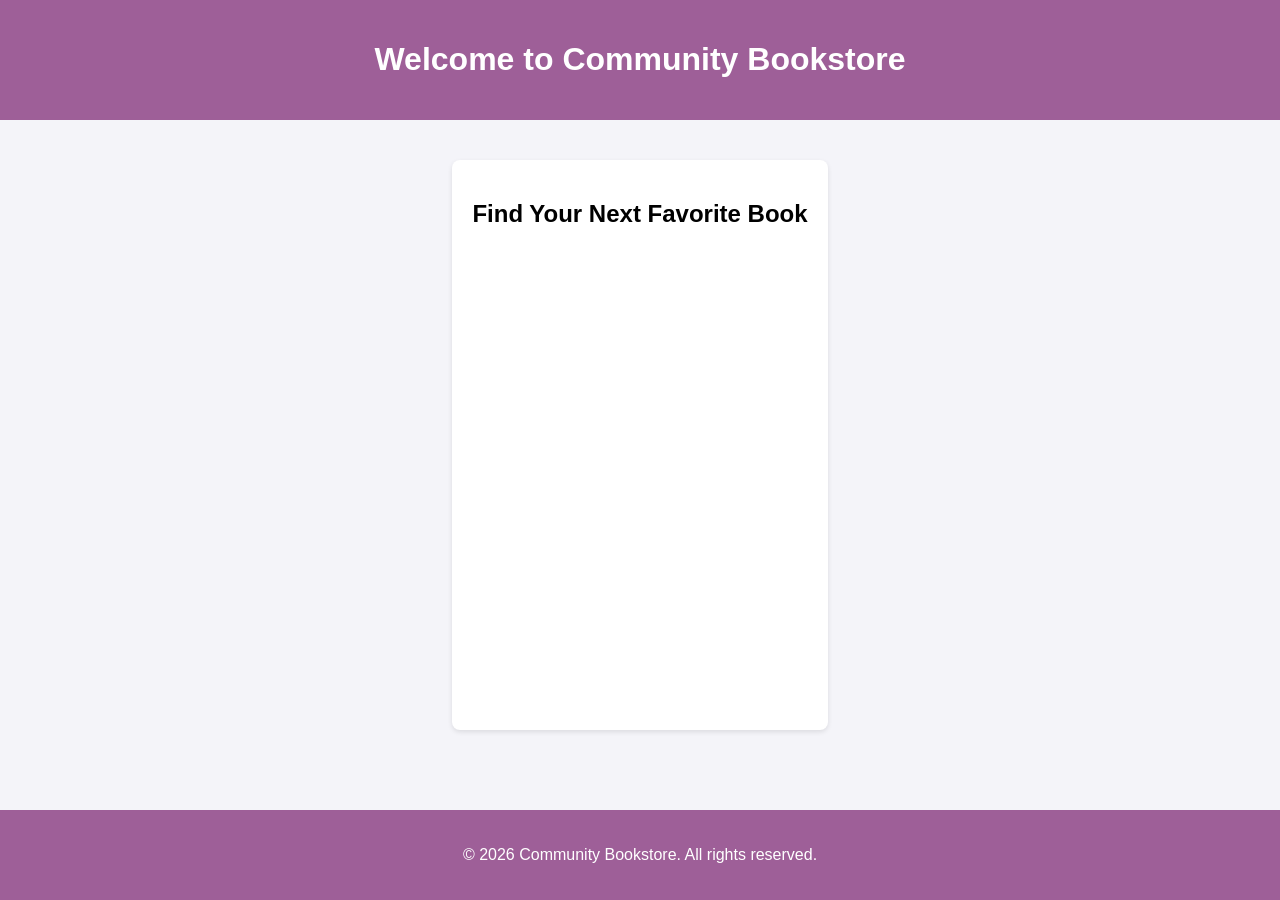
<file: index.html>
<!DOCTYPE html>
    <html lang="en">
    <head>
        <meta charset="UTF-8">
        <meta name="viewport" content="width=device-width, initial-scale=1.0">
        <title>Bookstore & Reading Club</title>
        <link rel="stylesheet" href="style.css">
    </head>
    <body>
        <header>
            <h1>Welcome to Community Bookstore</h1>
        </header>

        <main>
            <section class="welcome-section">
                <h2>Find Your Next Favorite Book</h2>
            </section>
        </main>

        <footer>
            <p>&copy; 2026 Community Bookstore. All rights reserved.</p>
        </footer>
        <script src="app.js"></script>
    </body>
    </html>
</file>
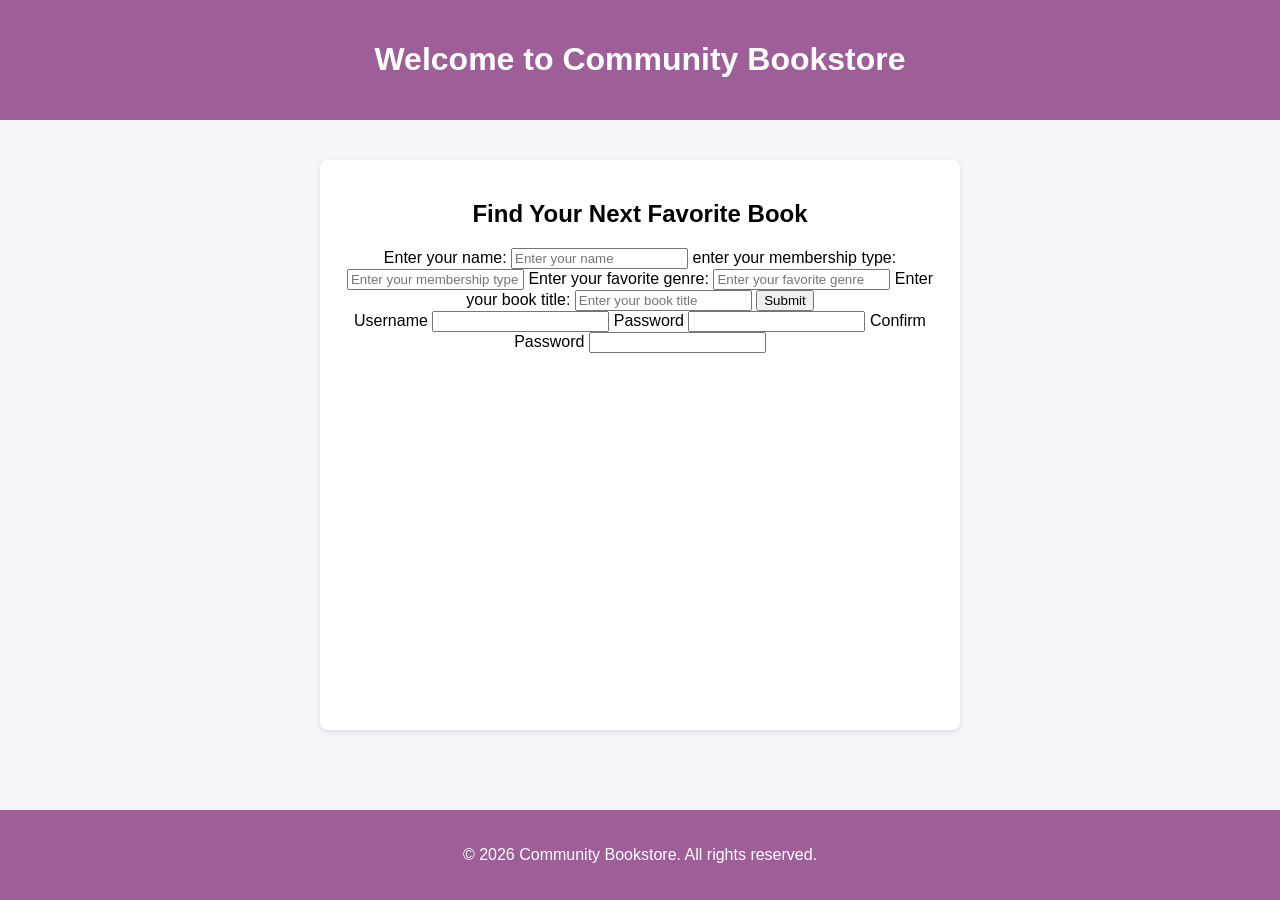
<file: bookstore/index.html>
<!doctype html>
<html lang="en">
  <head>
    <meta charset="UTF-8" />
    <meta name="viewport" content="width=device-width, initial-scale=1.0" />
    <title>Bookstore & Reading Club</title>
    <link rel="stylesheet" href="style.css" />
  </head>
  <body>
    <header>
      <h1>Welcome to Community Bookstore</h1>
    </header>

    <main>
      <section class="welcome-section">
        <h2>Find Your Next Favorite Book</h2>
        <form id="input-form">
          <label>Enter your name:</label>
          <input
            type="text"
            id="usernamefield"
            placeholder="Enter your name"
            required
          />

          <label>enter your membership type:</label>
          <input
            type="text"
            id="membershipfield"
            placeholder="Enter your membership type"
            required
          />

          <label>Enter your favorite genre:</label>
          <input
            type="text"
            id="genrefield"
            placeholder="Enter your favorite genre"
            required
          />

          <label>Enter your book title:</label>
          <input
            type="text"
            id="titlefield"
            placeholder="Enter your book title"
            required
          />
          <button type="submit" id="submitbtn">Submit</button>
        </form>
      </section>
      <div class="result-card"></div>






      <!-- Exercise 01 -->

      <label for="username">Username</label>
      <input type="text" id="username" />

      <label for="password">Password</label>
      <input type="password" id="password" />

      <label for="confirmPassword">Confirm Password</label>
      <input type="password" id="confirmPassword" />

         <!-- Exercise 02 -->


         




    </main>

    <footer>
      <p>&copy; 2026 Community Bookstore. All rights reserved.</p>
    </footer>
    <script src="app.js"></script>
  </body>
</html>
</file>
<file: style.css>
body {
        font-family: Arial, sans-serif;
        background-color: #f4f4f9;
        margin: 0;
        padding: 0;
        text-align: center;
        min-height: 100vh;
        display: flex;
        flex-direction: column;
    }

    header {
        background-color: #9e5f98;
        color: white;
        padding: 20px 0;
    }

    main {
        margin: 40px auto;
        max-width: 600px;
        background: white;
        padding: 20px;
        border-radius: 8px;
        box-shadow: 0 2px 5px rgba(0,0,0,0.1);
        flex: 1;
    }

    footer {
        margin-top: 40px;
        padding: 20px 0;
        background-color: #9e5f98;
        color: white;
    }
</file>
<file: bookstore/style.css>
body {
        font-family: Arial, sans-serif;
        background-color: #f4f4f9;
        margin: 0;
        padding: 0;
        text-align: center;
        min-height: 100vh;
        display: flex;
        flex-direction: column;
    }

    header {
        background-color: #9e5f98;
        color: white;
        padding: 20px 0;
    }

    main {
        margin: 40px auto;
        max-width: 600px;
        background: white;
        padding: 20px;
        border-radius: 8px;
        box-shadow: 0 2px 5px rgba(0,0,0,0.1);
        flex: 1;
    }

    footer {
        margin-top: 40px;
        padding: 20px 0;
        background-color: #9e5f98;
        color: white;
    }
</file>
